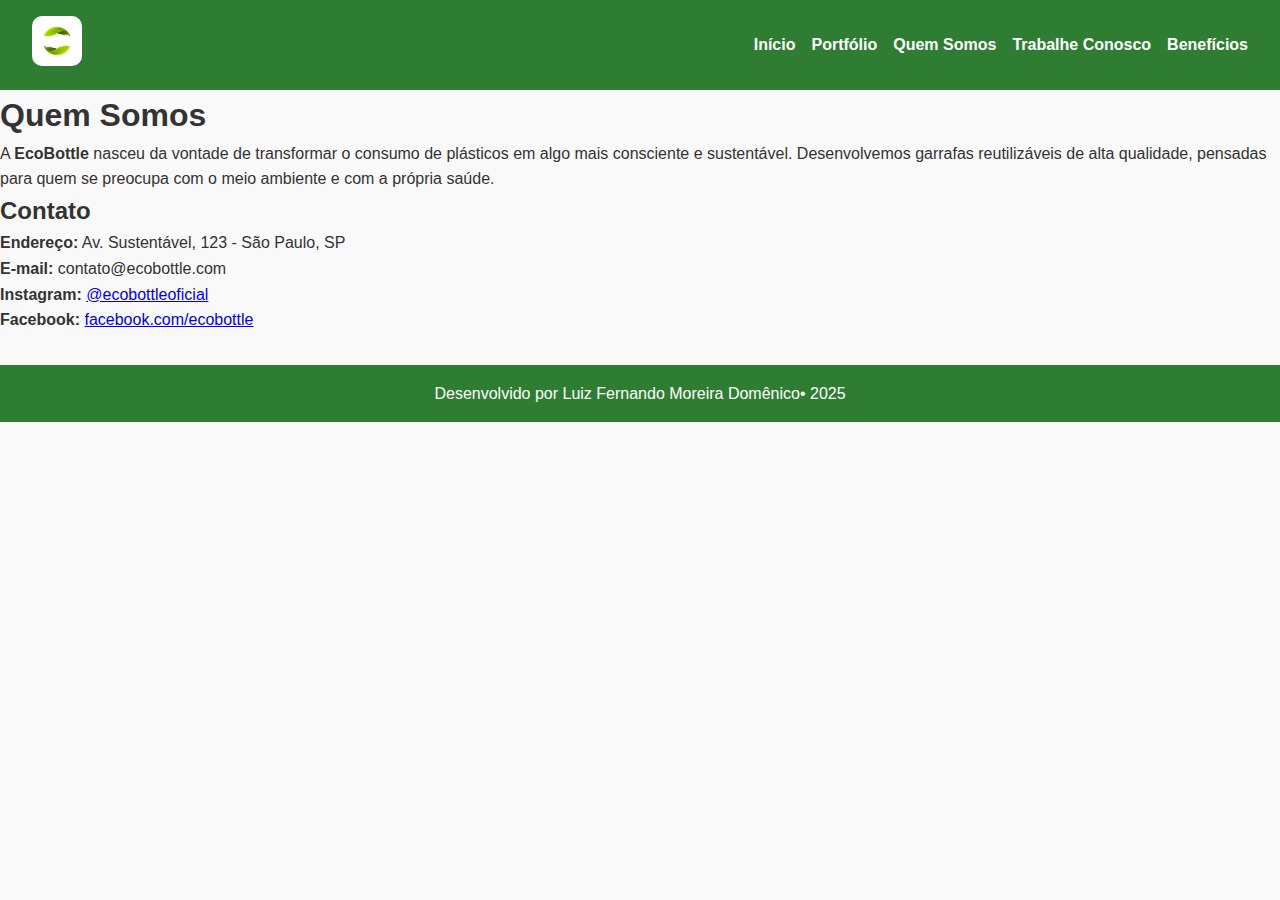
<file: empresa.html>
<!DOCTYPE html>
<html lang="pt-BR">
<head>
  <meta charset="UTF-8" />
  <meta name="viewport" content="width=device-width, initial-scale=1.0"/>
  <title>Quem Somos - EcoBottle</title>
  <link rel="stylesheet" href="style.css" />
</head>
<body>
  <header>
    <div class="logo">
      <img src="Logo.png" alt="Logo da EcoBottle" />
    </div>
    <nav>
      <ul class="menu">
        <li><a href="index.html">Início</a></li>
        <li><a href="produtos.html">Portfólio</a></li>
        <li><a href="empresa.html">Quem Somos</a></li>
        <li><a href="trabalhe.html">Trabalhe Conosco</a></li>
        <li><a href="beneficios.html">Benefícios</a></li>
      </ul>
    </nav>
  </header>

  <main class="conteudo">
    <section>
      <h1>Quem Somos</h1>
      <p>A <strong>EcoBottle</strong> nasceu da vontade de transformar o consumo de plásticos em algo mais consciente e sustentável. Desenvolvemos garrafas reutilizáveis de alta qualidade, pensadas para quem se preocupa com o meio ambiente e com a própria saúde.</p>
      
      <h2>Contato</h2>
      <ul>
        <li><strong>Endereço:</strong> Av. Sustentável, 123 - São Paulo, SP</li>
        <li><strong>E-mail:</strong> contato@ecobottle.com</li>
        <li><strong>Instagram:</strong> <a href="#">@ecobottleoficial</a></li>
        <li><strong>Facebook:</strong> <a href="#">facebook.com/ecobottle</a></li>
      </ul>
    </section>
  </main>

  <footer>
    <p>Desenvolvido por Luiz Fernando Moreira Domênico• 2025</p>
  </footer>
</body>
</html>
</file>
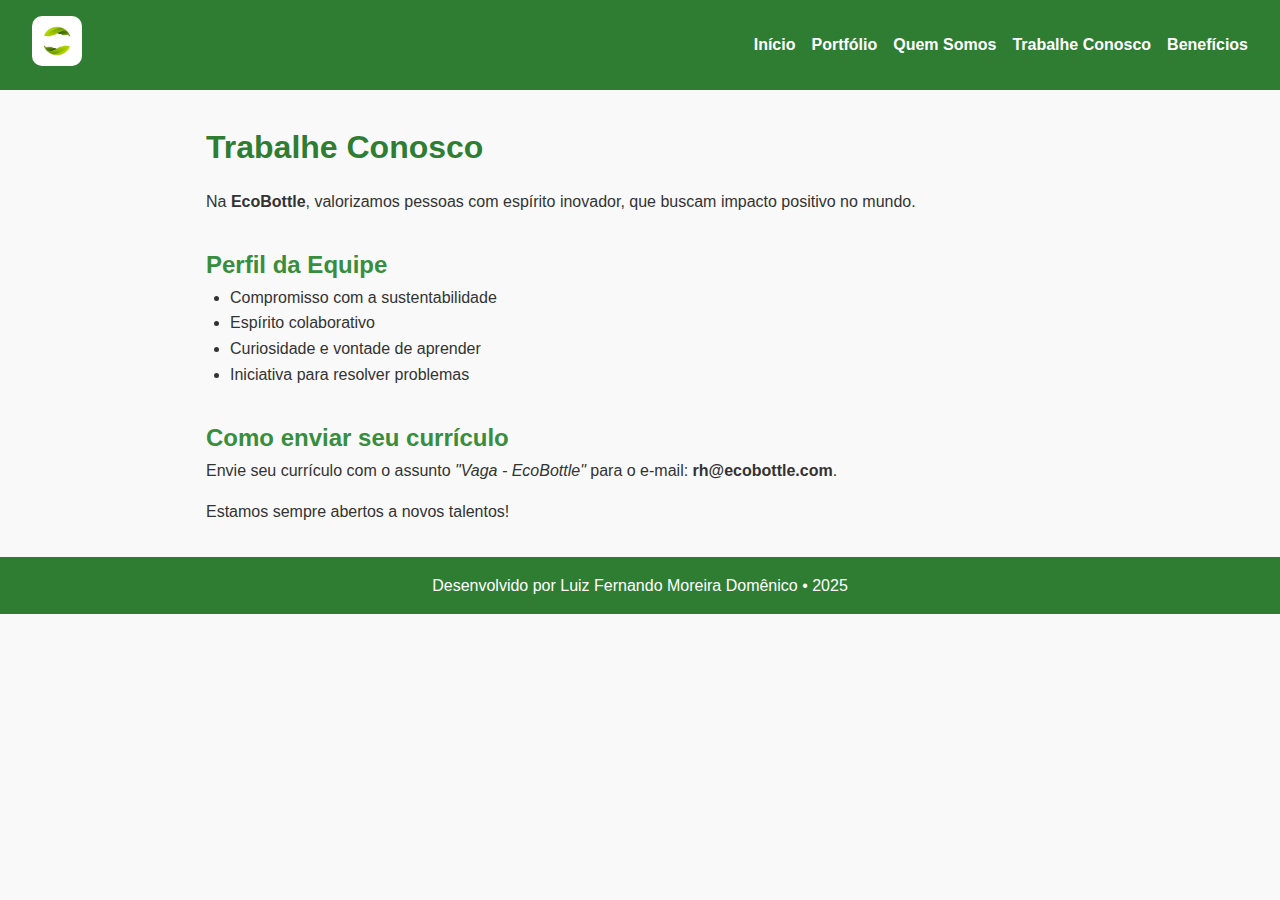
<file: trabalhe.html>
<!DOCTYPE html>
<html lang="pt-BR">
<head>
  <meta charset="UTF-8" />
  <meta name="viewport" content="width=device-width, initial-scale=1.0"/>
  <title>Trabalhe Conosco - EcoBottle</title>
  <link rel="stylesheet" href="style.css" />
</head>
<body>
  <header>
    <div class="logo">
      <img src="Logo.png" alt="Logo da EcoBottle" />
    </div>
    <nav>
      <ul class="menu">
        <li><a href="index.html">Início</a></li>
        <li><a href="produtos.html">Portfólio</a></li>
        <li><a href="empresa.html">Quem Somos</a></li>
        <li><a href="trabalhe.html">Trabalhe Conosco</a></li>
        <li><a href="beneficios.html">Benefícios</a></li>
      </ul>
    </nav>
  </header>

  <main class="container">
    <section>
      <h1>Trabalhe Conosco</h1>
      <p>Na <strong>EcoBottle</strong>, valorizamos pessoas com espírito inovador, que buscam impacto positivo no mundo.</p>

      <h2>Perfil da Equipe</h2>
      <ul>
        <li>Compromisso com a sustentabilidade</li>
        <li>Espírito colaborativo</li>
        <li>Curiosidade e vontade de aprender</li>
        <li>Iniciativa para resolver problemas</li>
      </ul>

      <h2>Como enviar seu currículo</h2>
      <p>Envie seu currículo com o assunto <em>"Vaga - EcoBottle"</em> para o e-mail: <strong>rh@ecobottle.com</strong>.</p>
      <p>Estamos sempre abertos a novos talentos!</p>
    </section>
  </main>

  <footer>
    <p>Desenvolvido por Luiz Fernando Moreira Domênico • 2025</p>
  </footer>
</body>
</html>
</file>
<file: style.css>
* {
    margin: 0;
    padding: 0;
    box-sizing: border-box;
  }
  
  body {
    font-family: Arial, sans-serif;
    line-height: 1.6;
    background-color: #f9f9f9;
    color: #333;
  }
  
  header {
    background-color: #2e7d32;
    color: #fff;
    padding: 1rem 2rem;
    display: flex;
    justify-content: space-between;
    align-items: center;
    flex-wrap: wrap;
  }
  
  .logo img {
    height: 50px;
    border-radius: 10px;
  }
  
  .menu {
    list-style: none;
    display: flex;
    flex-wrap: wrap;
    gap: 1rem;
  }
  
  .menu li a {
    text-decoration: none;
    color: #fff;
    font-weight: bold;
    transition: color 0.3s;
  }
  
  .menu li a:hover {
    color: #c8e6c9;
  }
  
  .hero {
    display: flex;
    flex-direction: column-reverse;
    align-items: center;
    text-align: center;
    padding: 2rem;
    gap: 1.5rem;
  }
  
  .hero-texto h1 {
    font-size: 2rem;
    margin-bottom: 1rem;
  }
  
  .hero-texto p {
    font-size: 1.2rem;
    margin-bottom: 1.5rem;
  }
  
  .botao {
    background-color: #43a047;
    color: #fff;
    padding: 0.75rem 1.5rem;
    border-radius: 8px;
    text-decoration: none;
    font-weight: bold;
    transition: background-color 0.3s;
  }
  
  .botao:hover {
    background-color: #388e3c;
  }
  
  .produto-img {
    max-width: 300px;
    width: 100%;
    border-radius: 20px;
  }
  
  footer {
    background-color: #2e7d32;
    color: #fff;
    text-align: center;
    padding: 1rem;
    margin-top: 2rem;
  }
  
  /* Responsividade */
  @media (min-width: 768px) {
    .hero {
      flex-direction: row;
      justify-content: space-around;
      text-align: left;
    }
  
    .hero-texto {
      max-width: 50%;
    }
  }

  .container {
    max-width: 900px;
    margin: 2rem auto;
    padding: 0 1rem;
  }
  
  .container h1 {
    color: #2e7d32;
    margin-bottom: 1rem;
  }
  
  .container h2 {
    color: #388e3c;
    margin-top: 2rem;
  }
  
  .container p,
  .container ul {
    margin-bottom: 1rem;
  }
  
  .container ul {
    padding-left: 1.5rem;
  }

  .container {
    max-width: 900px;
    margin: 2rem auto;
    padding: 0 1rem;
  }
  
  .container h1 {
    color: #2e7d32;
    margin-bottom: 1rem;
  }
  
  .container h2 {
    color: #388e3c;
    margin-top: 2rem;
  }
  
  .container p,
  .container ul {
    margin-bottom: 1rem;
  }
  
  .container ul {
    padding-left: 1.5rem;
  }

  .produtos-grid {
    display: grid;
    grid-template-columns: repeat(auto-fit, minmax(180px, 1fr));
    gap: 1.5rem;
    margin-top: 2rem;
  }
  
  .produto-item {
    background-color: #fff;
    padding: 1rem;
    border-radius: 15px;
    text-align: center;
    box-shadow: 0 2px 6px rgba(0, 0, 0, 0.1);
  }
  
  .produto-item img {
    width: 100%;
    height: auto;
    max-height: 180px;
    object-fit: contain;
    border-radius: 10px;
  }
  
  .produto-item p {
    margin-top: 0.75rem;  
    font-weight: bold;
    color: #2e7d32;
  }
</file>
